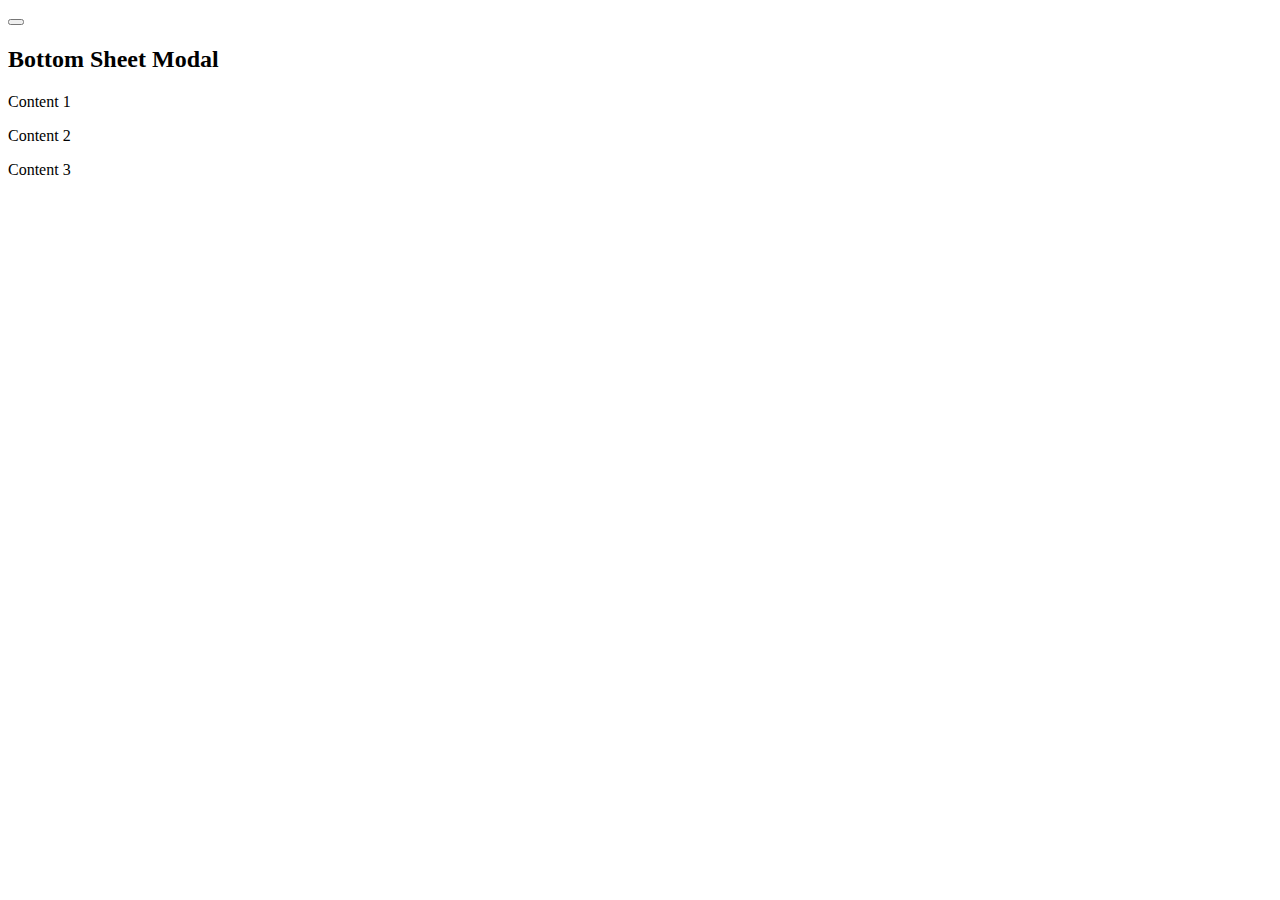
<file: dialog.html>
<!DOCTYPE html>
<!-- Website - www.codingnepalweb.com -->
<html lang="en" dir="ltr">
  <head>
    <meta charset="utf-8" />
    <meta name="viewport" content="width=device-width, initial-scale=1.0" />
  </head>
  <body>
    <button class="show-modal">
      <i class="fa fa-info-circle" aria-hidden="true"></i>
    </button>
    <div class="bottom-sheet">
      <div class="sheet-overlay"></div>
      <div class="content">
        <div class="header">
          <div class="drag-icon"><span></span></div>
        </div>
        <div class="body">
          <h2>Bottom Sheet Modal</h2>
          <p>Content 1</p>
          <p>Content 2</p>
          <p>Content 3</p>
        </div>
      </div>
    </div>
    <script defer>
      // Select DOM elements
      const showModalBtn = document.querySelector(".show-modal");
      const bottomSheet = document.querySelector(".bottom-sheet");
      const sheetOverlay = bottomSheet.querySelector(".sheet-overlay");
      const sheetContent = bottomSheet.querySelector(".content");
      const dragIcon = bottomSheet.querySelector(".drag-icon");

      // Global variables for tracking drag events
      let isDragging = false,
        startY,
        startHeight;

      // Show the bottom sheet, hide body vertical scrollbar, and call updateSheetHeight
      const showBottomSheet = () => {
        bottomSheet.classList.add("show");
        document.body.style.overflowY = "hidden";
        updateSheetHeight(50);
      };

      const updateSheetHeight = (height) => {
        sheetContent.style.height = `${height}vh`; //updates the height of the sheet content
        // Toggles the fullscreen class to bottomSheet if the height is equal to 100
        bottomSheet.classList.toggle("fullscreen", height === 100);
      };

      // Hide the bottom sheet and show body vertical scrollbar
      const hideBottomSheet = () => {
        bottomSheet.classList.remove("show");
        document.body.style.overflowY = "auto";
      };

      // Sets initial drag position, sheetContent height and add dragging class to the bottom sheet
      const dragStart = (e) => {
        isDragging = true;
        startY = e.pageY || e.touches?.[0].pageY;
        startHeight = parseInt(sheetContent.style.height);
        bottomSheet.classList.add("dragging");
      };

      // Calculates the new height for the sheet content and call the updateSheetHeight function
      const dragging = (e) => {
        if (!isDragging) return;
        const delta = startY - (e.pageY || e.touches?.[0].pageY);
        const newHeight = startHeight + (delta / window.innerHeight) * 100;
        updateSheetHeight(newHeight);
      };

      // Determines whether to hide, set to fullscreen, or set to default
      // height based on the current height of the sheet content
      const dragStop = () => {
        isDragging = false;
        bottomSheet.classList.remove("dragging");
        const sheetHeight = parseInt(sheetContent.style.height);
        sheetHeight < 25
          ? hideBottomSheet()
          : sheetHeight > 75
          ? updateSheetHeight(100)
          : updateSheetHeight(50);
      };

      dragIcon.addEventListener("mousedown", dragStart);
      document.addEventListener("mousemove", dragging);
      document.addEventListener("mouseup", dragStop);

      dragIcon.addEventListener("touchstart", dragStart);
      document.addEventListener("touchmove", dragging);
      document.addEventListener("touchend", dragStop);

      sheetOverlay.addEventListener("click", hideBottomSheet);
      showModalBtn.addEventListener("click", showBottomSheet);
    </script>
  </body>
</html>
</file>
